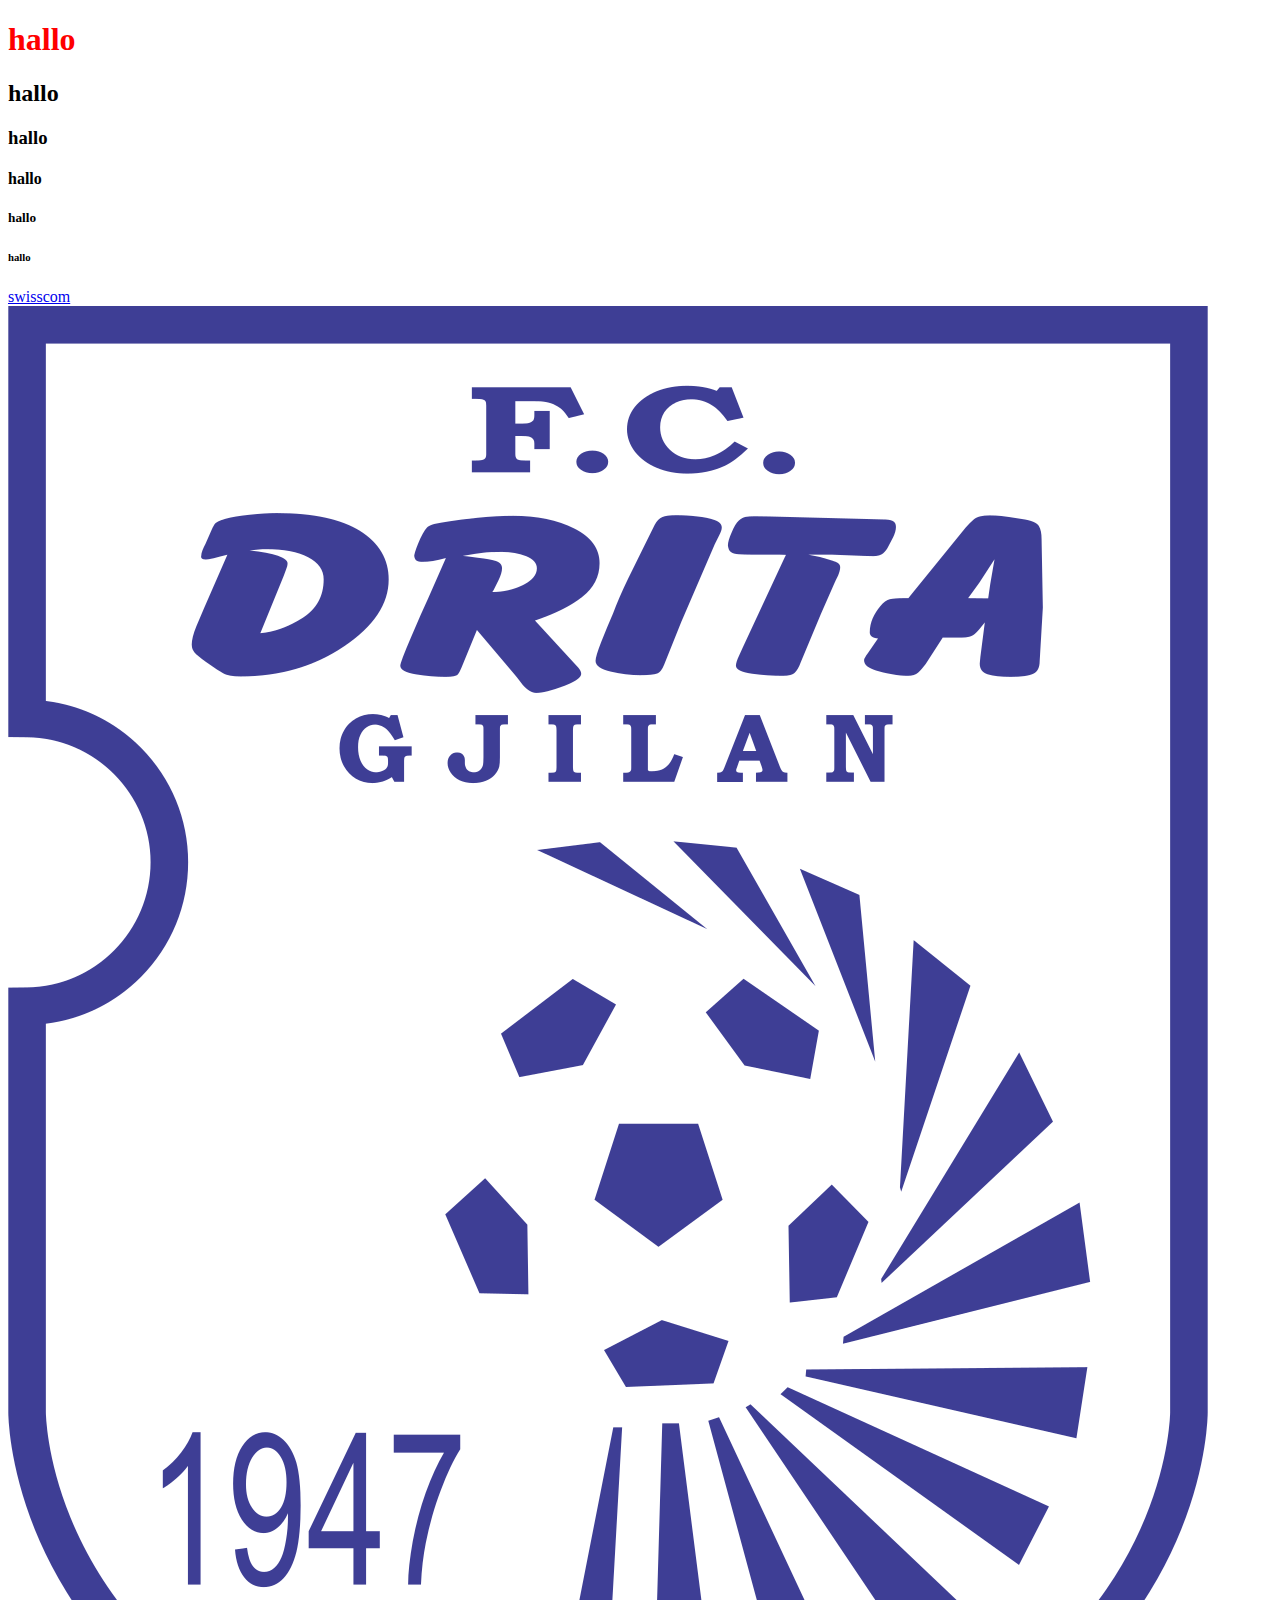
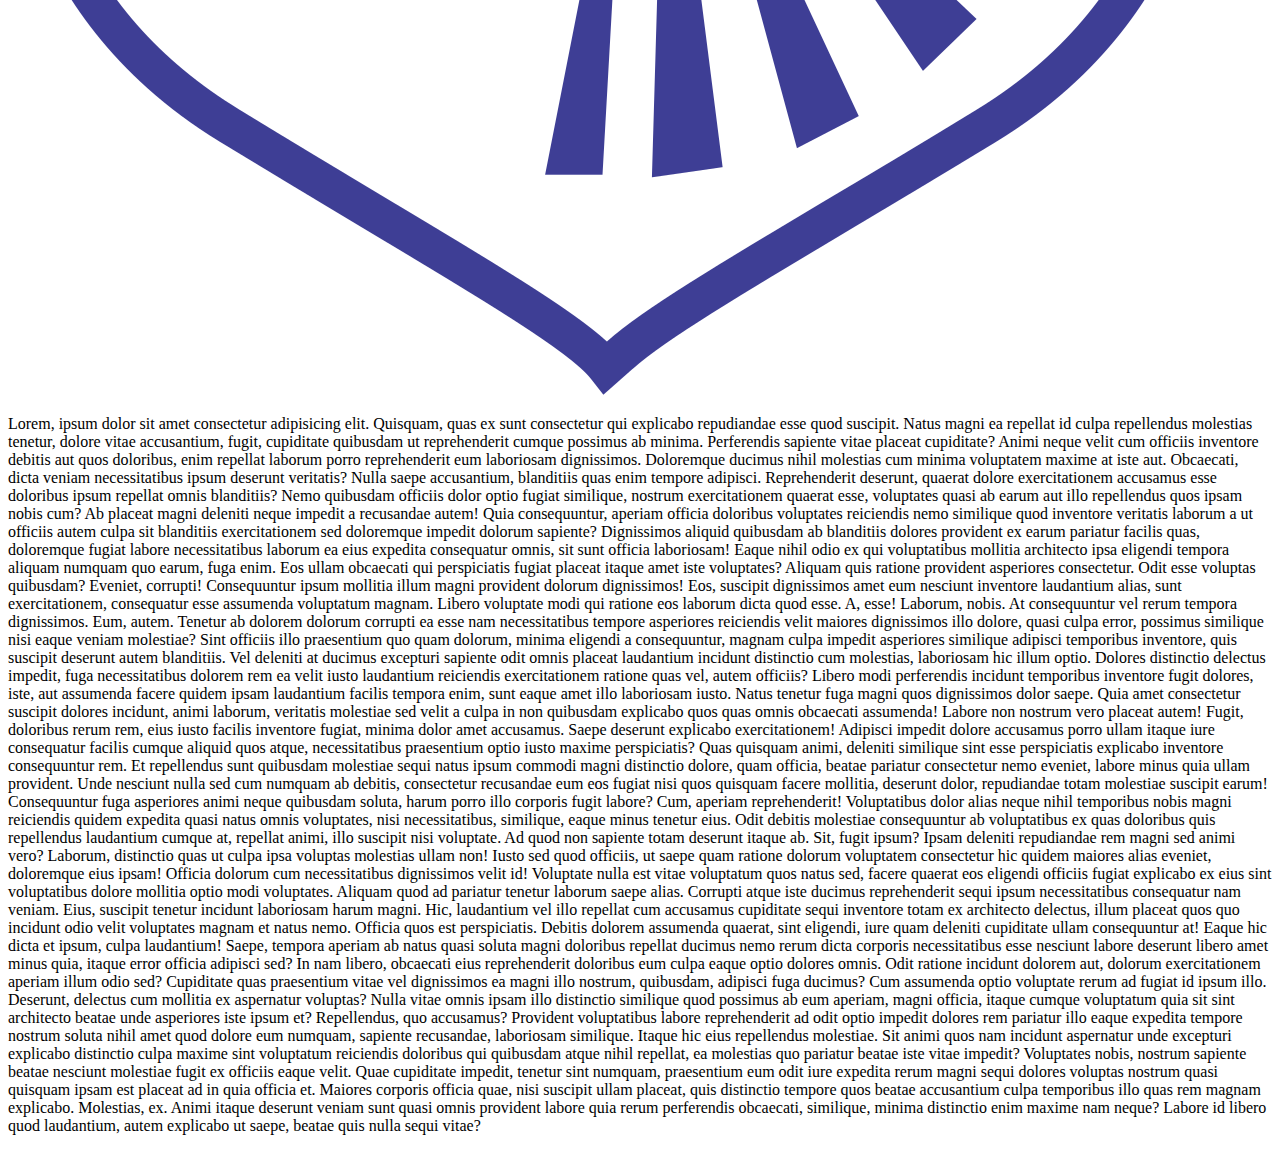
<file: index.html>
<!DOCTYPE html>
<html lang="de">
<head>
    <meta charset="UTF-8">
    <meta name="viewport" content="width=device-width, initial-scale=1.0">
    <title>Webseite</title>
    <link rel="stylesheet" href="styles.css">

</head>
<body><h1 class="h15"> hallo</h1>
    <h2>hallo</h2>
    <h3>hallo</h3>
    <h4>hallo</h4>
    <h5>hallo</h5>
    <h6>hallo</h6>
<a href="https://www.swisscom.ch/de/privatkunden.html" target="_blank">swisscom</a>
<img src="FC_Drita.svg.png" alt="FC_Drita.svg of this site">
<p>Lorem, ipsum dolor sit amet consectetur adipisicing elit. Quisquam, quas ex sunt consectetur qui explicabo repudiandae esse quod suscipit. Natus magni ea repellat id culpa repellendus molestias tenetur, dolore vitae accusantium, fugit, cupiditate quibusdam ut reprehenderit cumque possimus ab minima. Perferendis sapiente vitae placeat cupiditate? Animi neque velit cum officiis inventore debitis aut quos doloribus, enim repellat laborum porro reprehenderit eum laboriosam dignissimos. Doloremque ducimus nihil molestias cum minima voluptatem maxime at iste aut. Obcaecati, dicta veniam necessitatibus ipsum deserunt veritatis? Nulla saepe accusantium, blanditiis quas enim tempore adipisci. Reprehenderit deserunt, quaerat dolore exercitationem accusamus esse doloribus ipsum repellat omnis blanditiis? Nemo quibusdam officiis dolor optio fugiat similique, nostrum exercitationem quaerat esse, voluptates quasi ab earum aut illo repellendus quos ipsam nobis cum? Ab placeat magni deleniti neque impedit a recusandae autem! Quia consequuntur, aperiam officia doloribus voluptates reiciendis nemo similique quod inventore veritatis laborum a ut officiis autem culpa sit blanditiis exercitationem sed doloremque impedit dolorum sapiente? Dignissimos aliquid quibusdam ab blanditiis dolores provident ex earum pariatur facilis quas, doloremque fugiat labore necessitatibus laborum ea eius expedita consequatur omnis, sit sunt officia laboriosam! Eaque nihil odio ex qui voluptatibus mollitia architecto ipsa eligendi tempora aliquam numquam quo earum, fuga enim. Eos ullam obcaecati qui perspiciatis fugiat placeat itaque amet iste voluptates? Aliquam quis ratione provident asperiores consectetur. Odit esse voluptas quibusdam? Eveniet, corrupti! Consequuntur ipsum mollitia illum magni provident dolorum dignissimos! Eos, suscipit dignissimos amet eum nesciunt inventore laudantium alias, sunt exercitationem, consequatur esse assumenda voluptatum magnam. Libero voluptate modi qui ratione eos laborum dicta quod esse. A, esse! Laborum, nobis. At consequuntur vel rerum tempora dignissimos. Eum, autem. Tenetur ab dolorem dolorum corrupti ea esse nam necessitatibus tempore asperiores reiciendis velit maiores dignissimos illo dolore, quasi culpa error, possimus similique nisi eaque veniam molestiae? Sint officiis illo praesentium quo quam dolorum, minima eligendi a consequuntur, magnam culpa impedit asperiores similique adipisci temporibus inventore, quis suscipit deserunt autem blanditiis. Vel deleniti at ducimus excepturi sapiente odit omnis placeat laudantium incidunt distinctio cum molestias, laboriosam hic illum optio. Dolores distinctio delectus impedit, fuga necessitatibus dolorem rem ea velit iusto laudantium reiciendis exercitationem ratione quas vel, autem officiis? Libero modi perferendis incidunt temporibus inventore fugit dolores, iste, aut assumenda facere quidem ipsam laudantium facilis tempora enim, sunt eaque amet illo laboriosam iusto. Natus tenetur fuga magni quos dignissimos dolor saepe. Quia amet consectetur suscipit dolores incidunt, animi laborum, veritatis molestiae sed velit a culpa in non quibusdam explicabo quos quas omnis obcaecati assumenda! Labore non nostrum vero placeat autem! Fugit, doloribus rerum rem, eius iusto facilis inventore fugiat, minima dolor amet accusamus. Saepe deserunt explicabo exercitationem! Adipisci impedit dolore accusamus porro ullam itaque iure consequatur facilis cumque aliquid quos atque, necessitatibus praesentium optio iusto maxime perspiciatis? Quas quisquam animi, deleniti similique sint esse perspiciatis explicabo inventore consequuntur rem. Et repellendus sunt quibusdam molestiae sequi natus ipsum commodi magni distinctio dolore, quam officia, beatae pariatur consectetur nemo eveniet, labore minus quia ullam provident. Unde nesciunt nulla sed cum numquam ab debitis, consectetur recusandae eum eos fugiat nisi quos quisquam facere mollitia, deserunt dolor, repudiandae totam molestiae suscipit earum! Consequuntur fuga asperiores animi neque quibusdam soluta, harum porro illo corporis fugit labore? Cum, aperiam reprehenderit! Voluptatibus dolor alias neque nihil temporibus nobis magni reiciendis quidem expedita quasi natus omnis voluptates, nisi necessitatibus, similique, eaque minus tenetur eius. Odit debitis molestiae consequuntur ab voluptatibus ex quas doloribus quis repellendus laudantium cumque at, repellat animi, illo suscipit nisi voluptate. Ad quod non sapiente totam deserunt itaque ab. Sit, fugit ipsum? Ipsam deleniti repudiandae rem magni sed animi vero? Laborum, distinctio quas ut culpa ipsa voluptas molestias ullam non! Iusto sed quod officiis, ut saepe quam ratione dolorum voluptatem consectetur hic quidem maiores alias eveniet, doloremque eius ipsam! Officia dolorum cum necessitatibus dignissimos velit id! Voluptate nulla est vitae voluptatum quos natus sed, facere quaerat eos eligendi officiis fugiat explicabo ex eius sint voluptatibus dolore mollitia optio modi voluptates. Aliquam quod ad pariatur tenetur laborum saepe alias. Corrupti atque iste ducimus reprehenderit sequi ipsum necessitatibus consequatur nam veniam. Eius, suscipit tenetur incidunt laboriosam harum magni. Hic, laudantium vel illo repellat cum accusamus cupiditate sequi inventore totam ex architecto delectus, illum placeat quos quo incidunt odio velit voluptates magnam et natus nemo. Officia quos est perspiciatis. Debitis dolorem assumenda quaerat, sint eligendi, iure quam deleniti cupiditate ullam consequuntur at! Eaque hic dicta et ipsum, culpa laudantium! Saepe, tempora aperiam ab natus quasi soluta magni doloribus repellat ducimus nemo rerum dicta corporis necessitatibus esse nesciunt labore deserunt libero amet minus quia, itaque error officia adipisci sed? In nam libero, obcaecati eius reprehenderit doloribus eum culpa eaque optio dolores omnis. Odit ratione incidunt dolorem aut, dolorum exercitationem aperiam illum odio sed? Cupiditate quas praesentium vitae vel dignissimos ea magni illo nostrum, quibusdam, adipisci fuga ducimus? Cum assumenda optio voluptate rerum ad fugiat id ipsum illo. Deserunt, delectus cum mollitia ex aspernatur voluptas? Nulla vitae omnis ipsam illo distinctio similique quod possimus ab eum aperiam, magni officia, itaque cumque voluptatum quia sit sint architecto beatae unde asperiores iste ipsum et? Repellendus, quo accusamus? Provident voluptatibus labore reprehenderit ad odit optio impedit dolores rem pariatur illo eaque expedita tempore nostrum soluta nihil amet quod dolore eum numquam, sapiente recusandae, laboriosam similique. Itaque hic eius repellendus molestiae. Sit animi quos nam incidunt aspernatur unde excepturi explicabo distinctio culpa maxime sint voluptatum reiciendis doloribus qui quibusdam atque nihil repellat, ea molestias quo pariatur beatae iste vitae impedit? Voluptates nobis, nostrum sapiente beatae nesciunt molestiae fugit ex officiis eaque velit. Quae cupiditate impedit, tenetur sint numquam, praesentium eum odit iure expedita rerum magni sequi dolores voluptas nostrum quasi quisquam ipsam est placeat ad in quia officia et. Maiores corporis officia quae, nisi suscipit ullam placeat, quis distinctio tempore quos beatae accusantium culpa temporibus illo quas rem magnam explicabo. Molestias, ex. Animi itaque deserunt veniam sunt quasi omnis provident labore quia rerum perferendis obcaecati, similique, minima distinctio enim maxime nam neque? Labore id libero quod laudantium, autem explicabo ut saepe, beatae quis nulla sequi vitae?</p>

</body>
</html>
</file>
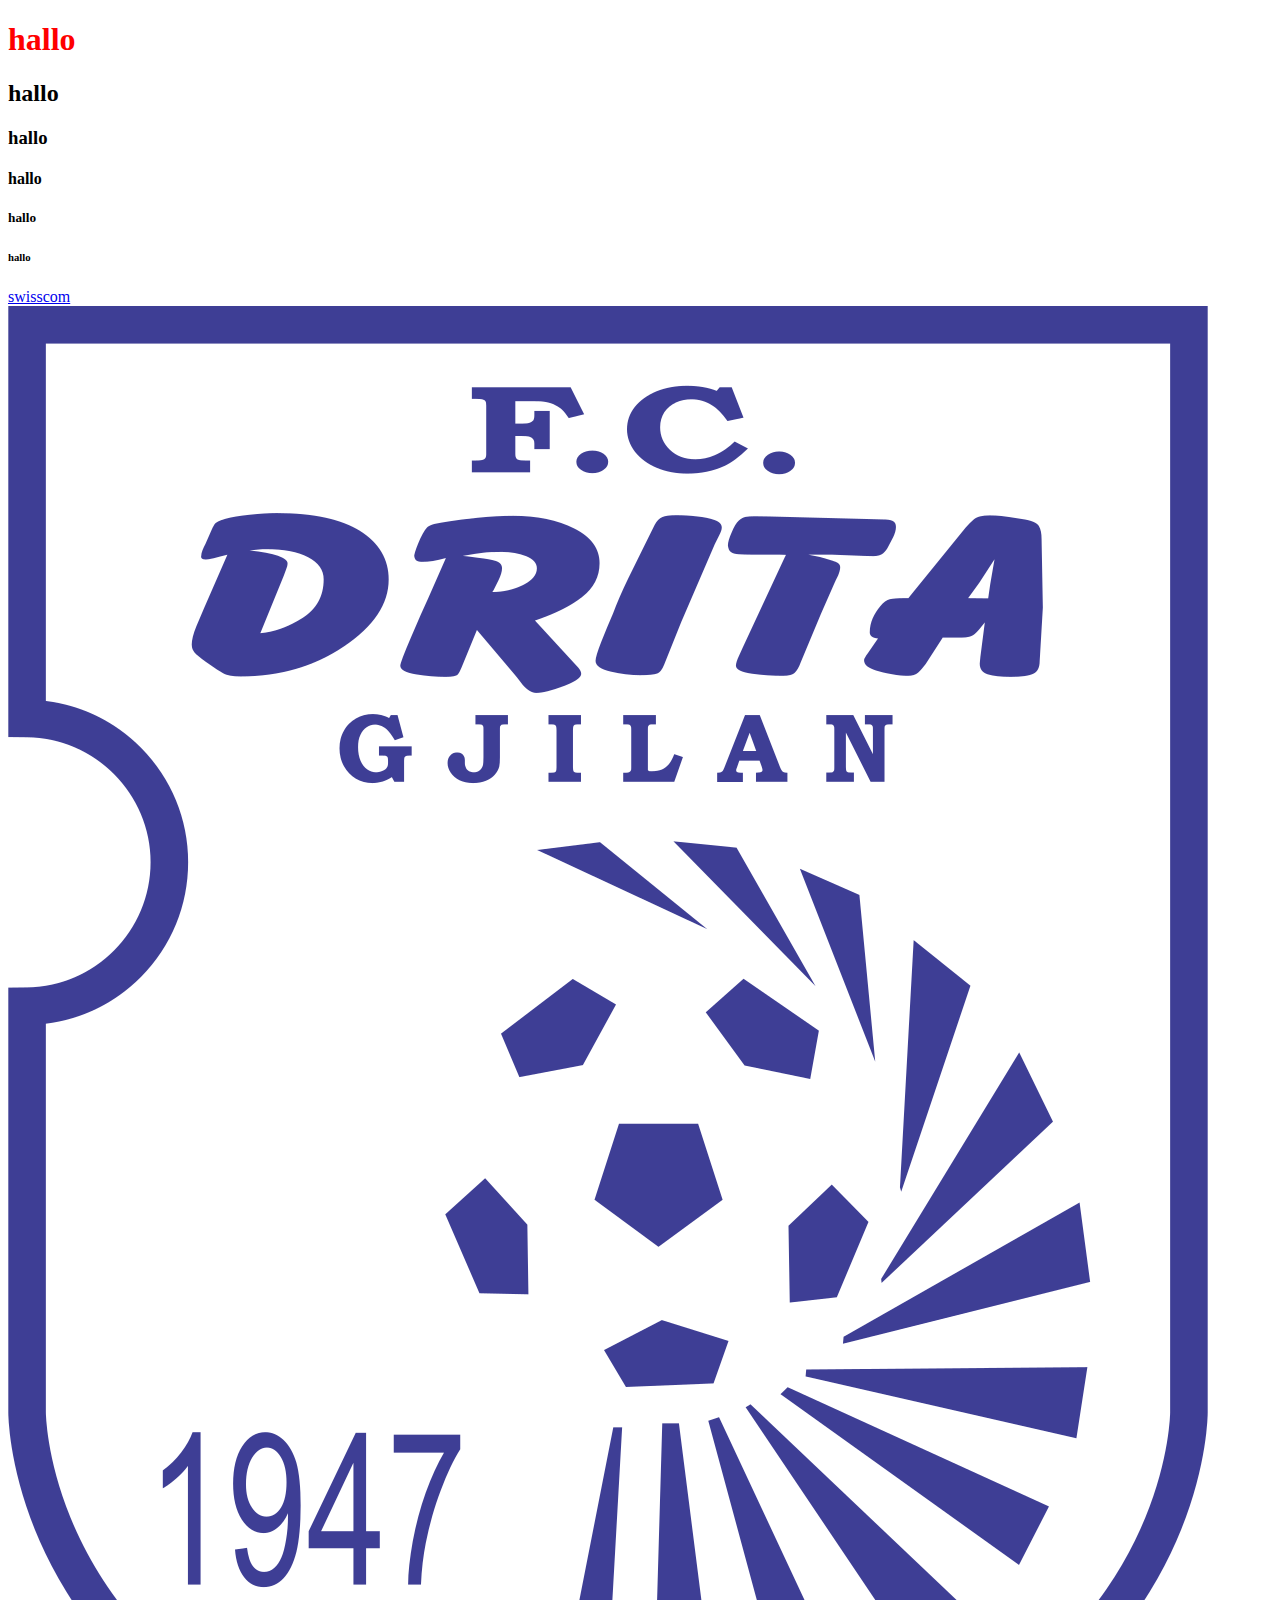
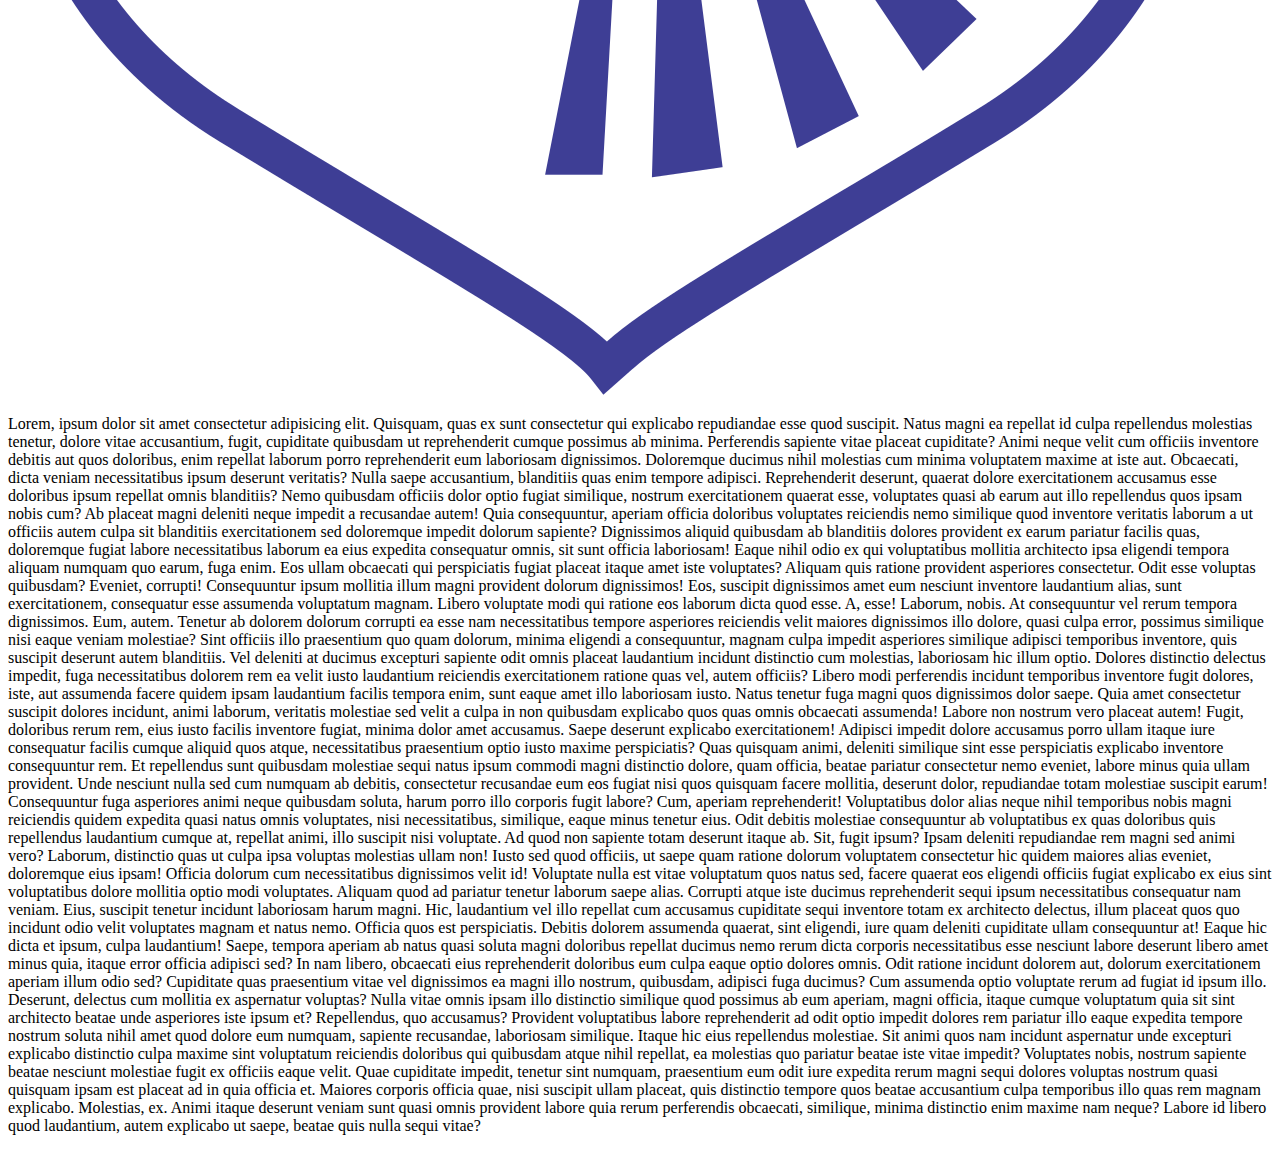
<file: Html-kurs1.html>
<!DOCTYPE html>
<html lang="de">
<head>
    <meta charset="UTF-8">
    <meta name="viewport" content="width=device-width, initial-scale=1.0">
    <title>Webseite</title>
    <link rel="stylesheet" href="styles.css">

</head>
<body><h1 class="h15"> hallo</h1>
    <h2>hallo</h2>
    <h3>hallo</h3>
    <h4>hallo</h4>
    <h5>hallo</h5>
    <h6>hallo</h6>
<a href="https://www.swisscom.ch/de/privatkunden.html" target="_blank">swisscom</a>
<img src="FC_Drita.svg.png" alt="FC_Drita.svg of this site">
<p>Lorem, ipsum dolor sit amet consectetur adipisicing elit. Quisquam, quas ex sunt consectetur qui explicabo repudiandae esse quod suscipit. Natus magni ea repellat id culpa repellendus molestias tenetur, dolore vitae accusantium, fugit, cupiditate quibusdam ut reprehenderit cumque possimus ab minima. Perferendis sapiente vitae placeat cupiditate? Animi neque velit cum officiis inventore debitis aut quos doloribus, enim repellat laborum porro reprehenderit eum laboriosam dignissimos. Doloremque ducimus nihil molestias cum minima voluptatem maxime at iste aut. Obcaecati, dicta veniam necessitatibus ipsum deserunt veritatis? Nulla saepe accusantium, blanditiis quas enim tempore adipisci. Reprehenderit deserunt, quaerat dolore exercitationem accusamus esse doloribus ipsum repellat omnis blanditiis? Nemo quibusdam officiis dolor optio fugiat similique, nostrum exercitationem quaerat esse, voluptates quasi ab earum aut illo repellendus quos ipsam nobis cum? Ab placeat magni deleniti neque impedit a recusandae autem! Quia consequuntur, aperiam officia doloribus voluptates reiciendis nemo similique quod inventore veritatis laborum a ut officiis autem culpa sit blanditiis exercitationem sed doloremque impedit dolorum sapiente? Dignissimos aliquid quibusdam ab blanditiis dolores provident ex earum pariatur facilis quas, doloremque fugiat labore necessitatibus laborum ea eius expedita consequatur omnis, sit sunt officia laboriosam! Eaque nihil odio ex qui voluptatibus mollitia architecto ipsa eligendi tempora aliquam numquam quo earum, fuga enim. Eos ullam obcaecati qui perspiciatis fugiat placeat itaque amet iste voluptates? Aliquam quis ratione provident asperiores consectetur. Odit esse voluptas quibusdam? Eveniet, corrupti! Consequuntur ipsum mollitia illum magni provident dolorum dignissimos! Eos, suscipit dignissimos amet eum nesciunt inventore laudantium alias, sunt exercitationem, consequatur esse assumenda voluptatum magnam. Libero voluptate modi qui ratione eos laborum dicta quod esse. A, esse! Laborum, nobis. At consequuntur vel rerum tempora dignissimos. Eum, autem. Tenetur ab dolorem dolorum corrupti ea esse nam necessitatibus tempore asperiores reiciendis velit maiores dignissimos illo dolore, quasi culpa error, possimus similique nisi eaque veniam molestiae? Sint officiis illo praesentium quo quam dolorum, minima eligendi a consequuntur, magnam culpa impedit asperiores similique adipisci temporibus inventore, quis suscipit deserunt autem blanditiis. Vel deleniti at ducimus excepturi sapiente odit omnis placeat laudantium incidunt distinctio cum molestias, laboriosam hic illum optio. Dolores distinctio delectus impedit, fuga necessitatibus dolorem rem ea velit iusto laudantium reiciendis exercitationem ratione quas vel, autem officiis? Libero modi perferendis incidunt temporibus inventore fugit dolores, iste, aut assumenda facere quidem ipsam laudantium facilis tempora enim, sunt eaque amet illo laboriosam iusto. Natus tenetur fuga magni quos dignissimos dolor saepe. Quia amet consectetur suscipit dolores incidunt, animi laborum, veritatis molestiae sed velit a culpa in non quibusdam explicabo quos quas omnis obcaecati assumenda! Labore non nostrum vero placeat autem! Fugit, doloribus rerum rem, eius iusto facilis inventore fugiat, minima dolor amet accusamus. Saepe deserunt explicabo exercitationem! Adipisci impedit dolore accusamus porro ullam itaque iure consequatur facilis cumque aliquid quos atque, necessitatibus praesentium optio iusto maxime perspiciatis? Quas quisquam animi, deleniti similique sint esse perspiciatis explicabo inventore consequuntur rem. Et repellendus sunt quibusdam molestiae sequi natus ipsum commodi magni distinctio dolore, quam officia, beatae pariatur consectetur nemo eveniet, labore minus quia ullam provident. Unde nesciunt nulla sed cum numquam ab debitis, consectetur recusandae eum eos fugiat nisi quos quisquam facere mollitia, deserunt dolor, repudiandae totam molestiae suscipit earum! Consequuntur fuga asperiores animi neque quibusdam soluta, harum porro illo corporis fugit labore? Cum, aperiam reprehenderit! Voluptatibus dolor alias neque nihil temporibus nobis magni reiciendis quidem expedita quasi natus omnis voluptates, nisi necessitatibus, similique, eaque minus tenetur eius. Odit debitis molestiae consequuntur ab voluptatibus ex quas doloribus quis repellendus laudantium cumque at, repellat animi, illo suscipit nisi voluptate. Ad quod non sapiente totam deserunt itaque ab. Sit, fugit ipsum? Ipsam deleniti repudiandae rem magni sed animi vero? Laborum, distinctio quas ut culpa ipsa voluptas molestias ullam non! Iusto sed quod officiis, ut saepe quam ratione dolorum voluptatem consectetur hic quidem maiores alias eveniet, doloremque eius ipsam! Officia dolorum cum necessitatibus dignissimos velit id! Voluptate nulla est vitae voluptatum quos natus sed, facere quaerat eos eligendi officiis fugiat explicabo ex eius sint voluptatibus dolore mollitia optio modi voluptates. Aliquam quod ad pariatur tenetur laborum saepe alias. Corrupti atque iste ducimus reprehenderit sequi ipsum necessitatibus consequatur nam veniam. Eius, suscipit tenetur incidunt laboriosam harum magni. Hic, laudantium vel illo repellat cum accusamus cupiditate sequi inventore totam ex architecto delectus, illum placeat quos quo incidunt odio velit voluptates magnam et natus nemo. Officia quos est perspiciatis. Debitis dolorem assumenda quaerat, sint eligendi, iure quam deleniti cupiditate ullam consequuntur at! Eaque hic dicta et ipsum, culpa laudantium! Saepe, tempora aperiam ab natus quasi soluta magni doloribus repellat ducimus nemo rerum dicta corporis necessitatibus esse nesciunt labore deserunt libero amet minus quia, itaque error officia adipisci sed? In nam libero, obcaecati eius reprehenderit doloribus eum culpa eaque optio dolores omnis. Odit ratione incidunt dolorem aut, dolorum exercitationem aperiam illum odio sed? Cupiditate quas praesentium vitae vel dignissimos ea magni illo nostrum, quibusdam, adipisci fuga ducimus? Cum assumenda optio voluptate rerum ad fugiat id ipsum illo. Deserunt, delectus cum mollitia ex aspernatur voluptas? Nulla vitae omnis ipsam illo distinctio similique quod possimus ab eum aperiam, magni officia, itaque cumque voluptatum quia sit sint architecto beatae unde asperiores iste ipsum et? Repellendus, quo accusamus? Provident voluptatibus labore reprehenderit ad odit optio impedit dolores rem pariatur illo eaque expedita tempore nostrum soluta nihil amet quod dolore eum numquam, sapiente recusandae, laboriosam similique. Itaque hic eius repellendus molestiae. Sit animi quos nam incidunt aspernatur unde excepturi explicabo distinctio culpa maxime sint voluptatum reiciendis doloribus qui quibusdam atque nihil repellat, ea molestias quo pariatur beatae iste vitae impedit? Voluptates nobis, nostrum sapiente beatae nesciunt molestiae fugit ex officiis eaque velit. Quae cupiditate impedit, tenetur sint numquam, praesentium eum odit iure expedita rerum magni sequi dolores voluptas nostrum quasi quisquam ipsam est placeat ad in quia officia et. Maiores corporis officia quae, nisi suscipit ullam placeat, quis distinctio tempore quos beatae accusantium culpa temporibus illo quas rem magnam explicabo. Molestias, ex. Animi itaque deserunt veniam sunt quasi omnis provident labore quia rerum perferendis obcaecati, similique, minima distinctio enim maxime nam neque? Labore id libero quod laudantium, autem explicabo ut saepe, beatae quis nulla sequi vitae?</p>

</body>
</html>
</file>
<file: styles.css>
.h15{
    color:red 
}
</file>
